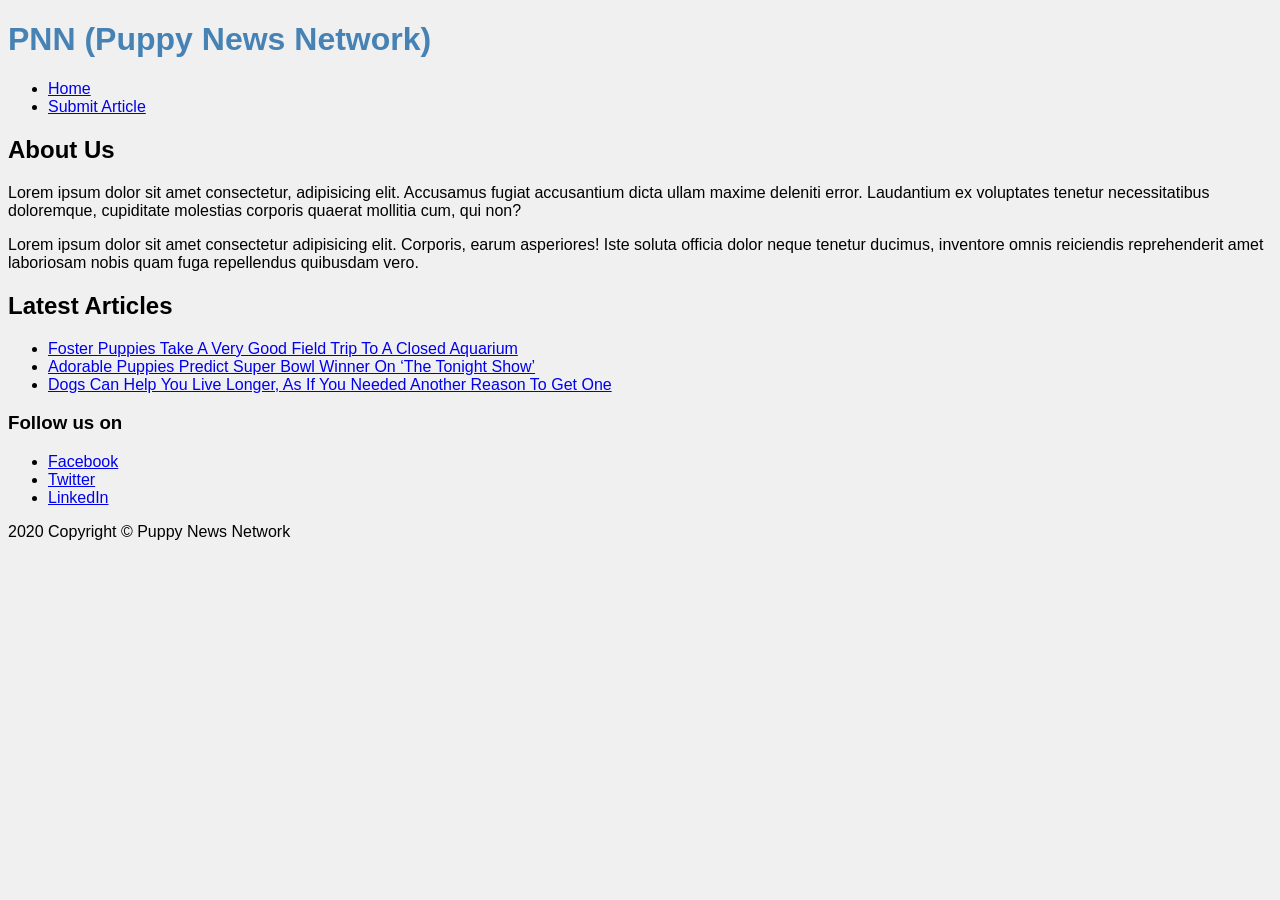
<file: module-3/01_Intro_HTML_CSS/tutorial-final/index.html>
<!DOCTYPE html>
<html lang="en">
<head>
  <meta charset="UTF-8">
  <meta name="viewport" content="width=device-width, initial-scale=1.0">
  <title>PNN (Puppy News Network)</title>
  <link rel="stylesheet" href="css/styles.css">
</head>
<body>

  <header>
    <h1>PNN (Puppy News Network)</h1>
    <nav>
      <ul>
        <li><a href="index.html">Home</a></li>
        <li><a href="submit.html">Submit Article</a></li>
      </ul>
    </nav>
  </header>

  <main>
    <section>
      <h2>About Us</h2>
      <p>Lorem ipsum dolor sit amet consectetur, adipisicing elit. Accusamus fugiat accusantium dicta ullam maxime
        deleniti error. Laudantium ex voluptates tenetur necessitatibus doloremque, cupiditate molestias corporis
        quaerat mollitia cum, qui non?</p>
      <p>Lorem ipsum dolor sit amet consectetur adipisicing elit. Corporis, earum asperiores! Iste soluta officia dolor
        neque tenetur ducimus, inventore omnis reiciendis reprehenderit amet laboriosam nobis quam fuga repellendus
        quibusdam vero.</p>
    </section>
    <section>
      <h2>Latest Articles</h2>
      <ul>
        <li><a href="news/puppy-aquarium.html">Foster Puppies Take A Very Good Field Trip To A Closed Aquarium</a></li>
        <li><a href="news/super-bowl.html">Adorable Puppies Predict Super Bowl Winner On ‘The Tonight Show’</a></li>
        <li><a href="news/live-longer.html">Dogs Can Help You Live Longer, As If You Needed Another Reason To Get
            One</a></li>
      </ul>
    </section>
  </main>

  <footer>
    <h3>Follow us on</h3>
    <ul>
      <li><a href="https://www.facebook.com">Facebook</a></li>
      <li><a href="https://www.twitter.com">Twitter</a></li>
      <li><a href="https://www.linkedin.com">LinkedIn</a></li>
    </ul>
    <p>2020 Copyright © Puppy News Network</p>
  </footer>

</body>
</html>
</file>
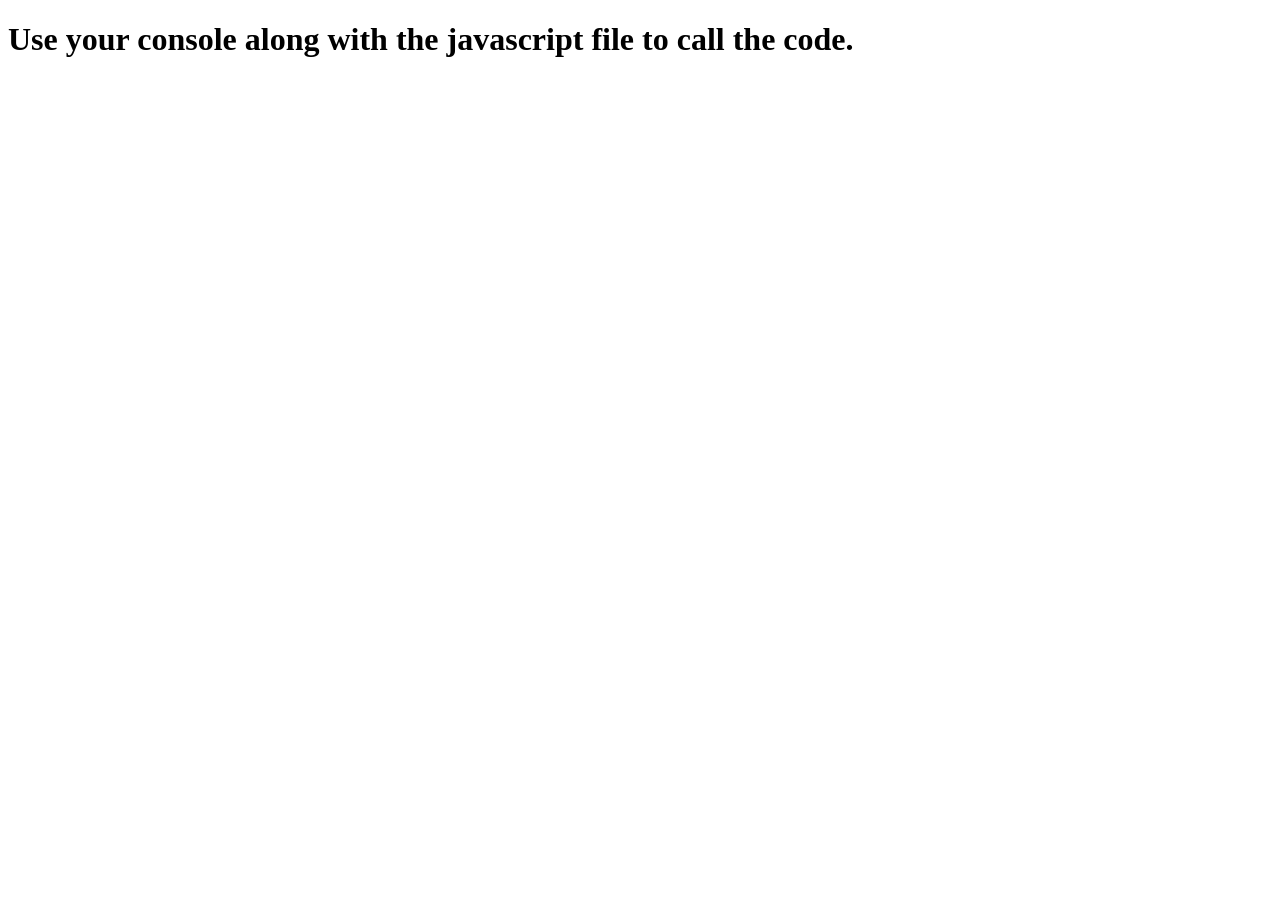
<file: module-3/06_Introduction_to_JavaScript/lecture-final/index.html>
﻿<!DOCTYPE html>
<html lang="en">
<head>
    <meta charset="UTF-8">
    <meta name="viewport" content="width=device-width, initial-scale=1.0">
    <meta http-equiv="X-UA-Compatible" content="ie=edge">
    <title>Introduction to JavaScript Lecture</title>

    <!-- Reference to external javascript file -->
    <!-- Be sure you have the correct path for the JavaScript file in the src="" of the script tag -->
    <script src="script.js"></script> <!-- Link to a JavaScript file to be used with the web page  -->
</head>
<body>
    
    <h1>Use your console along with the javascript file to call the code.</h1>

</body>
</html>
</file>
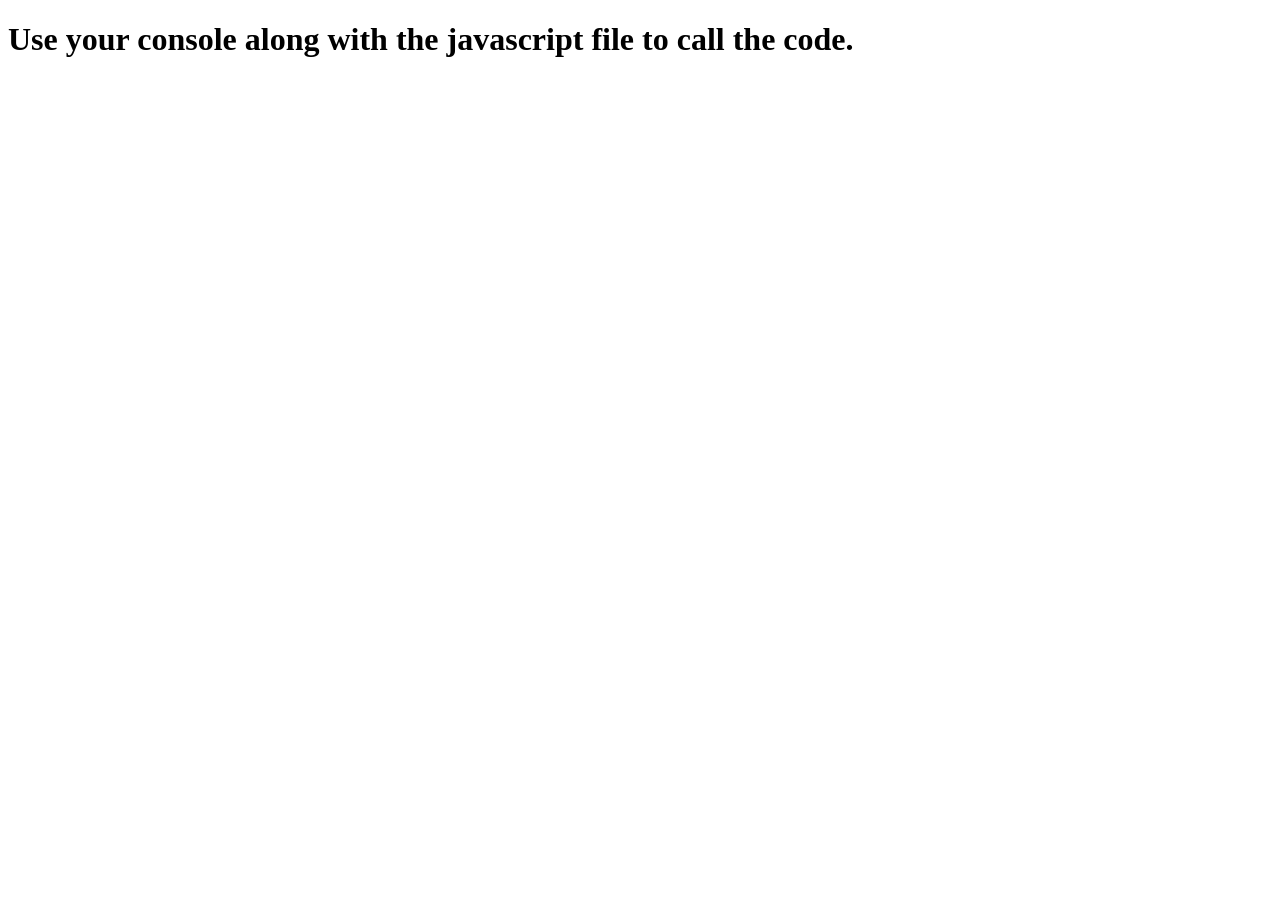
<file: module-3/06_Introduction_to_JavaScript/lecture-student/index.html>
﻿<!DOCTYPE html>
<html lang="en">
<head>
    <meta charset="UTF-8">
    <meta name="viewport" content="width=device-width, initial-scale=1.0">
    <meta http-equiv="X-UA-Compatible" content="ie=edge">
    <title>Introduction to JavaScript Exercises</title>

    <!-- Reference to external javascript file -->
    <script src="script.js"></script>
</head>
<body>
    
    <h1>Use your console along with the javascript file to call the code.</h1>

</body>
</html>
</file>
<file: module-3/01_Intro_HTML_CSS/tutorial-final/css/styles.css>
body {
  font-family: Arial, Helvetica, sans-serif;
  background-color: #f0f0f0;
}

h1 {
  color: steelblue;
}
</file>
